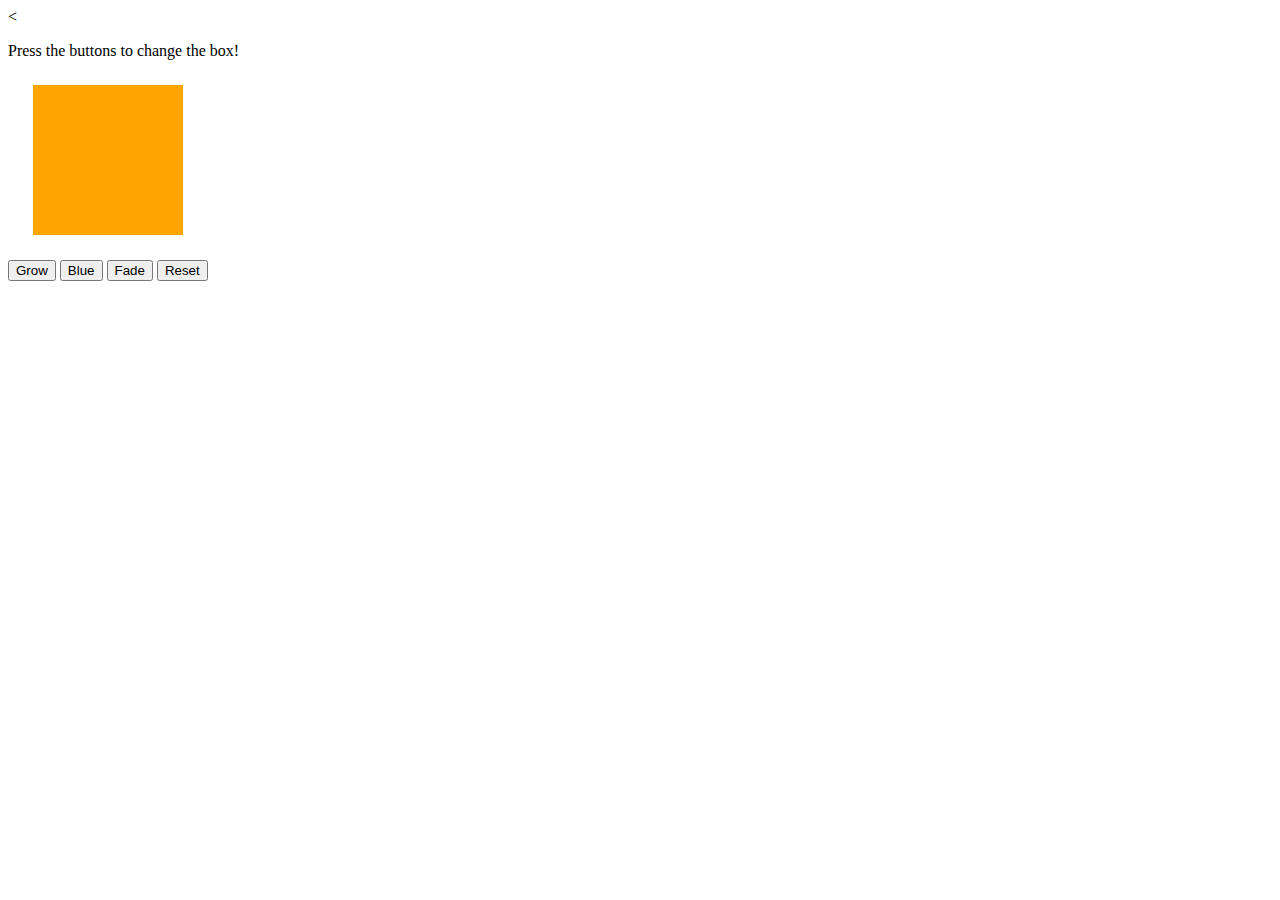
<file: Module_6_(CR)/index.html>
<<!DOCTYPE html>
<html>
<head>
    <title>Jiggle Into JavaScript</title>
    <!-- <script type="text/javascript" src="https://cdnjs.cloudflare.com/ajax/libs/jquery/3.1.0/jquery.min.js"></script> -->
</head>
<body>

    <p>Press the buttons to change the box!</p>

    <div id="box" style="height:150px; width:150px; background-color:orange; margin:25px"></div>

    <button id="button1">Grow</button>
    <button id="button2">Blue</button>
    <button id="button3">Fade</button>
    <button id="button4">Reset</button>

    <script type="text/javascript" src="javascript.js">
     
     

</script>

</body>
</html>
</file>
